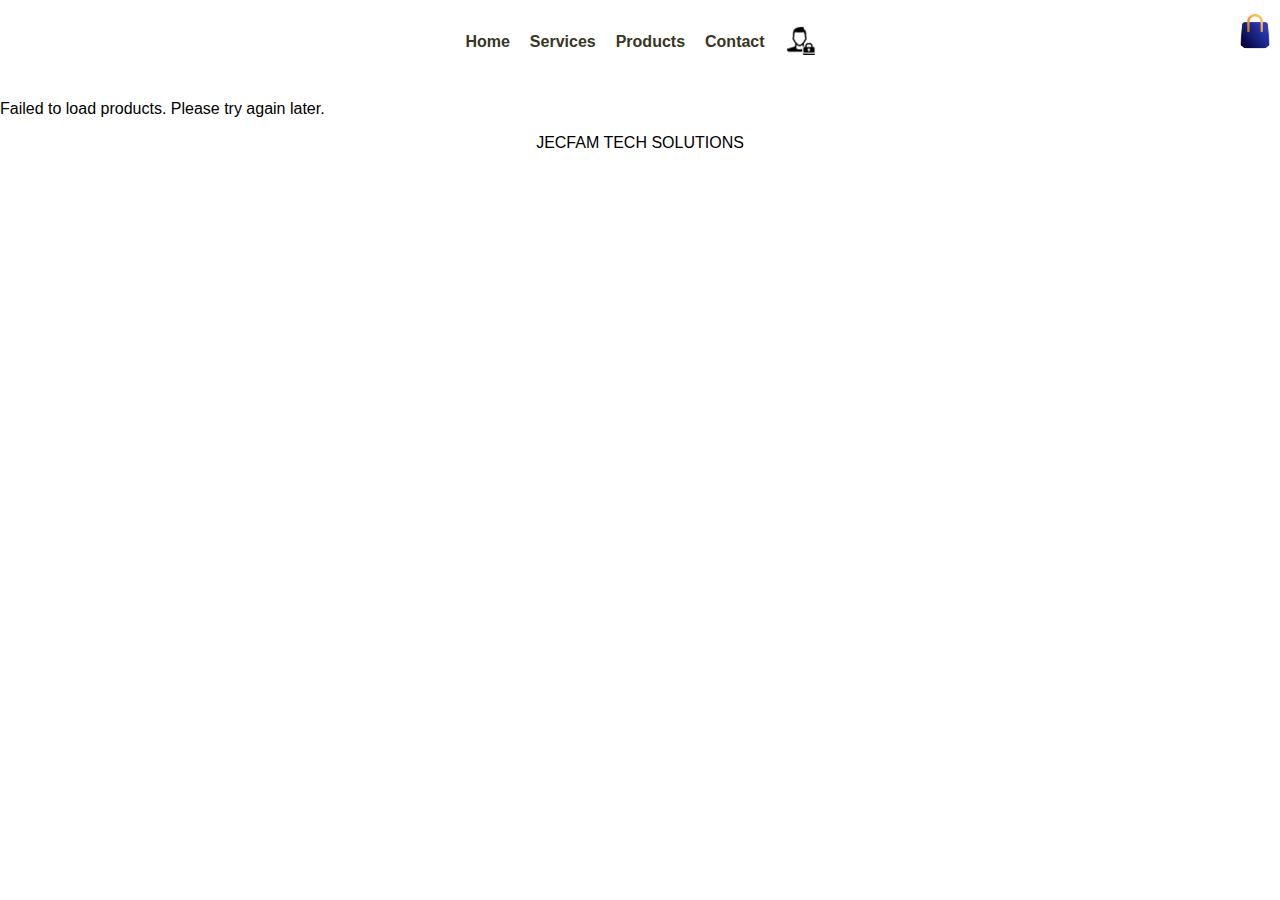
<file: products.html>
<!DOCTYPE html>
<html lang="en">
<head>
  <meta charset="UTF-8" />
  <meta name="viewport" content="width=device-width, initial-scale=1.0, maximum-scale=1.0, user-scalable=no" />
  <link rel="icon" href="jec.ico" type="image/x-icon" />
  <title>Jecfam products</title>
  <style>
    /* [YOUR CSS STYLES - UNCHANGED] */
    body {
      font-family: Verdana, Geneva, Tahoma, sans-serif;
      margin: 0;
      padding: 0;
      background-color: white;
      background-size: cover;
      border-radius: 50px;
    }
    .fa { color: #f39c12; }
    .container { width: 100%; margin: 10px; border-radius: 50px; }
    h4 { font-family: 'Lucida Sans', 'Lucida Sans Regular', 'Lucida Grande', 'Lucida Sans Unicode', Geneva, Verdana, sans-serif; font-style: normal; }
    header { background-image: none; padding: -5px; font-family: Georgia, 'Times New Roman', Times, serif; }
    .cart-image {
      position: fixed;
      top: 11px;
      right: 5px;
      width: 40px;
      height: auto;
      cursor: pointer;
      border-radius: 100px;
      background-color: rgba(128, 128, 128, 0);
    }
    .cart-counter {
      position: fixed;
      top: 1px;
      right: 5px;
      background-color: rgba(128, 128, 128, 0);
      color: rgb(228, 25, 25);
      border-radius: 100%;
      padding: 5px 10px;
      font-size: 10px;
      width: 1px;
    }
    header h1 {
      margin: 0;
      text-align: center;
      font-family: 'Segoe UI', Tahoma, Geneva, Verdana, sans-serif;
    }
    nav, .topnav {
      display: flex;
      align-items: center;
      overflow: show;
      padding: 15px;
      justify-content: center;
    }
    .topnav a {
      float: left;
      display: block;
      color: #38361f;
      text-align: center;
      padding: 10px;
      text-decoration: none;
      font-size: 16px;
      font-family: 'Trebuchet MS', 'Lucida Sans Unicode', 'Lucida Grande', 'Lucida Sans', Arial, sans-serif;
      font-weight: 900;
    }
    .topnav a:hover { color: #f39c12; }
    main {
      display: grid;
      grid-template-columns: repeat(auto-fit, minmax(250px, 1fr));
      gap: 20px;
      padding: 20px;
      max-width: 1200px;
      margin: auto;
    }
    .product {
      border: 1px solid #ddd;
      border-radius: 10px;
      padding: 20px;
      text-align: center;
      box-shadow: 0 4px 6px rgba(0, 0, 0, 0.1);
      background-color: #fff;
      display: flex;
      flex-direction: column;
      justify-content: space-between;
      height: 90%;
    }
    .product h4 { font-size: 1.2rem; margin-bottom: 5px; color: #333; }
    .product h4, .product p { margin: 5px 0; }
    .product img {
      width: 100%;
      height: auto;
      border-radius: 5px;
      margin-bottom: 10px;
      transition: transform 0.9s, box-shadow 0.9s;
    }
    .product img:hover { transform: scale(1.1); }
    .product p {
      overflow: hidden;
      text-overflow: ellipsis;
      display: -webkit-box;
      -webkit-line-clamp: 3;
      -webkit-box-orient: vertical;
      font-size: 15px;
    }
    .highlight { background-color: yellow; font-weight: bold; color: red; }
    .product button {
      margin-top: 10px;
      padding: 10px 15px;
      border: none;
      background-color: #007bff;
      color: white;
      border-radius: 5px;
      cursor: pointer;
      font-size: 1rem;
      font-weight: bold;
      transition: background-color 0.3s;
    }
    .product button:hover { background-color: #232050; }
    .star-rating {
      margin: 10px 0;
      display: flex;
      justify-content: center;
    }
    .star {
      font-size: 20px;
      color: gray;
      margin: 0 2px;
      cursor: pointer;
    }
    .star.filled { color: gold; }
    h5 { font-size: 15px; font-weight: 100; }
  </style>
</head>
<body>
  <div style="position: relative;">
    <img src="shopping-bag.png" alt="Cart" class="cart-image" onclick="openCart()" />
    <span id="cart-counter" class="cart-counter">0</span>
  </div>

  <header>
    <div class="topnav" id="myTopnav">
      <a href="home.html">Home</a>
      <a href="services.html">Services</a>
      <a href="products.html">Products</a>
      <a href="contact.html">Contact</a>
      <a href="signup2.html"><img src="user.png" style="width: 30px; height: auto;"></a>
    </div>
  </header>

  <div id="product-list" class="product-list"></div>

  <footer>
    <p><center>JECFAM TECH SOLUTIONS</center></p>
  </footer>

  <!-- Place this inside your <script> tag at the bottom of products.html -->
 <script>
    // Function to open the cart page
    function openCart() {
      window.location.href = "cart.html";
    }

    // Fetch products from the PHP script
    fetch('https://mojehadmin.wuaze.com/get_products.php')
      .then(response => {
        if (!response.ok) {
          throw new Error('Failed to fetch products');
        }
        return response.json();
      })
      .then(data => {
        const productList = document.getElementById('product-list');
        // Loop through each product in the data
        data.forEach(product => {
          const productDiv = document.createElement('div');
          productDiv.classList.add('product');
          productDiv.innerHTML = `
            <img src="https://mojehadmin.wuaze.com/uploads/${product.image}" alt="${product.name}">
            <h4>${product.name}</h4>
            <h5>${product.description}</h5>
            <h4>Price: Kshs ${product.price}</h4>
            <div class="star-rating">
              <span class="star filled">★</span>
              <span class="star filled">★</span>
              <span class="star filled">★</span>
              <span class="star">★</span>
              <span class="star">★</span>
            </div>
            <button onclick="addToCart('${product.name}', ${product.price})">Add to Cart</button>
          `;
          productList.appendChild(productDiv);
        });
      })
      .catch(error => {
        console.error('Error fetching products:', error);
        const productList = document.getElementById('product-list');
        productList.innerHTML = '<p>Failed to load products. Please try again later.</p>';
      });

    // Function to update the cart count from localStorage
    function updateCartCount() {
      const cart = JSON.parse(localStorage.getItem('cart')) || [];
      const cartCount = cart.reduce((total, item) => total + item.quantity, 0);
      document.getElementById('cart-counter').textContent = cartCount > 0 ? cartCount : '';
    }

    // Add a product to the cart
    function addToCart(name, price) {
      const cart = JSON.parse(localStorage.getItem('cart')) || [];
      const existingItemIndex = cart.findIndex(item => item.name === name);
      if (existingItemIndex !== -1) {
        cart[existingItemIndex].quantity += 1;
      } else {
        cart.push({ name, price, quantity: 1 });
      }
      localStorage.setItem('cart', JSON.stringify(cart));
      updateCartCount();
    }

    // Update the cart count on page load
    window.onload = function() {
      updateCartCount();
    };
  </script>
</body>
</html>
</file>
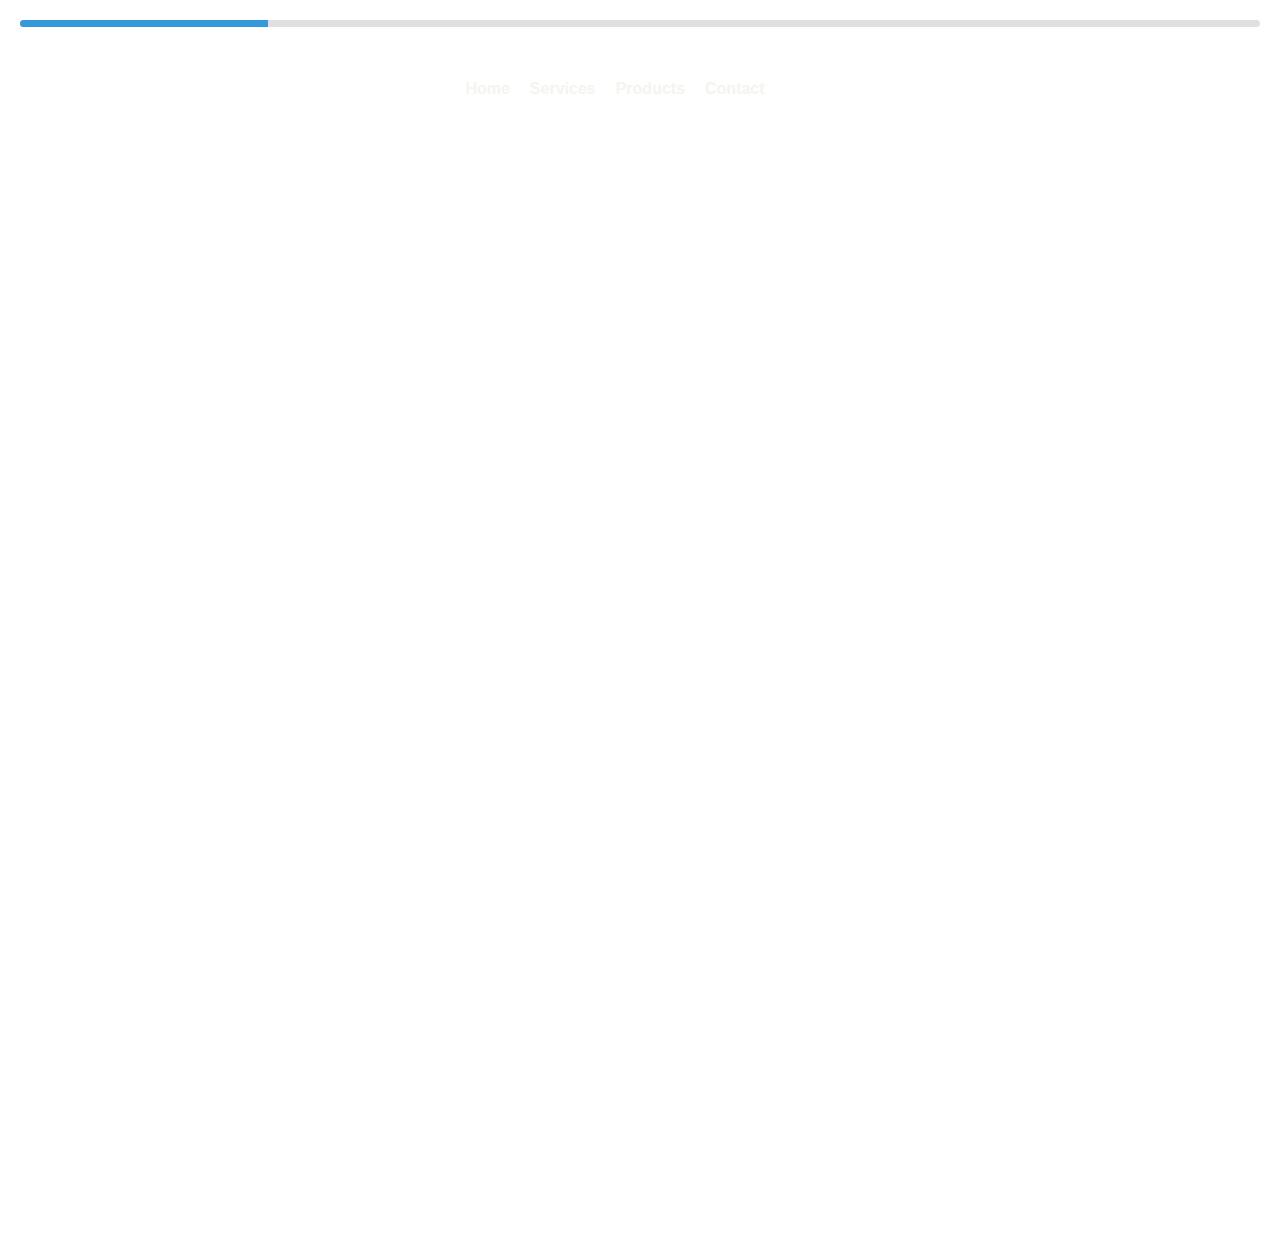
<file: services.html>
<!DOCTYPE html>
<html lang="en">
<head>
    <meta charset="UTF-8">
    <meta name="viewport" content="width=device-width, initial-scale=1.0">
    <link rel="icon" href="jec.ico" type="image/x-icon">
    <meta name="viewport" content="width=device-width, initial-scale=1.0, maximum-scale=1.0, user-scalable=no">

    <title>Jecfam services</title>
    <!-- Your product content goes here -->
    <div class="progress-container">
        <div class="progress-bar" id="progressBar"></div>
    </div>
      <!-- Load an icon library to show a hamburger menu (bars) on small screens -->
<link rel="stylesheet" href="https://cdnjs.cloudflare.com/ajax/libs/font-awesome/4.7.0/css/font-awesome.min.css">
<div class="loader"></div>

<div class="topnav" id="myTopnav">
    <a href="home.html">Home</a>
    <a href="services.html">Services</a>
    <a href="products.html">Products</a>
    <a href="contact.html">Contact</a>
    <a href="signup2.html"><img src="userr.png" style="width: 30px; height: auto;">
    </a>
    
    
</div>
     <script>
        // Simulate loading with a progress bar
        let progress = 0;
        const progressBar = document.getElementById('progressBar');
        const content = document.querySelector('.content');

        const interval = setInterval(() => {
            if (progress < 100) {
                progress += 10; // Increment progress
                progressBar.style.width = progress + '%'; // Update progress bar width
            } else {
                clearInterval(interval); // Stop the interval
                setTimeout(() => {
                    progressBar.parentElement.style.display = 'none'; // Hide progress bar
                    content.style.display = 'block'; // Show content
                    mainContent.style.display = 'block';
                }, 500); // Short delay before showing content
            }
        }, 300); // Adjust loading speed (300ms per increment)
    </script>
    <style>
        body {
            font-family: 'Lucida Sans', 'Lucida Sans Regular', 'Lucida Grande', 'Lucida Sans Unicode', Geneva, Verdana, sans-serif;
            margin: 20px;
            
            background-size: cover;
            background-image: url('https://t3.ftcdn.net/jpg/05/19/73/36/360_F_519733648_tSMSHwqxw3TrbgFSXNKJVKncdkC0siTq.jpg')
        
        }
        .topnav {
    display: flex;
    align-items: center;
    overflow: show;
    padding: 15px;
    justify-content: center;
}
        .service-container {
            max-width: 550px;
            margin: 0 auto;
            padding: 50px;
        }
        .topnav a:hover {
            color: #f39c12;
        }
        h2 {
            color: white;
        }
        h1 {
            color: white;
            margin-top: -20px;
        }
        p {
            color: white;
        }
        div a {
            padding: 15%;
        }
        .topnav a {
    float: left;
    display: block;
    color: #f5f4ee;
    text-align: center;
    padding: 10px;
    text-decoration: none;
    font-size: 16px;
    font-family: 'Trebuchet MS', 'Lucida Sans Unicode', 'Lucida Grande', 'Lucida Sans', Arial, sans-serif;  
    font-weight: 900;
}
@keyframes spin {
    0% { transform: rotate(0deg); }
    100% { transform: rotate(360deg); }
}
.content {
            display: none; /* Hidden until loaded */
            text-align: center;
        }
        .progress-container {
            width: 100%;
            height: 7px;
            background-color: #e0e0e0;
            border-radius: 45px;
            overflow: hidden;
            margin-bottom: 20px;
            position: relative;
        }

        .progress-bar {
            height: 100%;
            background-color: #3498db; /* Blue */
            width: 0; /* Initial width */
            transition: width 0.9s; /* Smooth transition */
        }
        .content {
            display: table-row-group; /* Hidden until loaded */
            text-align: center;
        }
    </style>
    <script>
        // Simulate content loading
        window.onload = function() {
            const loader = document.querySelector('.loader');
            const content = document.querySelector('.content');
    
            // Simulate loading delay
            setTimeout(() => {
                loader.style.display = 'none'; // Hide loader
                content.style.display = 'block'; // Show content
                mainContent.style.display = 'block';
            }, 2000); // Change delay as needed (2000ms = 2 seconds)
        };
    </script>
    <body>
       
<style>
    a {
            color: #e3e8ee;
            text-decoration: none;
        }
</style>
    </body>
</head>
<body>

<div class="service-container">
    <h1>JECFAM SERVICES</h1>

    <div class="service">
        <h2>Diagnostic Services</h2>
        <p>
            We identify and troubleshoot hardware and software issues in phones and laptops.
            Our team of experienced engineers ensures that your devices are well attended to
            and we mostly receive positive feedback.
        </p>
    </div>

    <div class="service">
        <h2>Screen replacement</h2>
        <p>
            Our team is fully trained on screen replacement for both mobile phones and laptops.
            We replace best quality screen LCD for customer betterment.
            Choose JECFAM TECH for quality services.
        </p>
    </div>

    <div class="service">
        <h2>Software troubleshooting</h2>
        <p>
            Resolve software-related problems, including operating system issues,
            driver conflicts, and malware removal.
        </p>
    </div>
    <div class="service">
        <h2>Data recovery</h2>
        <p>
            Retrieve data from damaged or corrupted devices, offering solutions for 
            lost files, photos, and documents driver conflicts, and malware removal.
        </p>
</div>
<div class="service">
    <h2>Upgrades</h2>
    <p>
        We Upgrade hardware components, such as RAM and storage, to improve device performance.
    </p>
</div>
<div class="service">
    <h2>Data recovery</h2>
    <p>
 `      Retrieve data from damaged or corrupted devices, offering solutions for 
        lost files, photos, and documents driver conflicts, and malware removal.
    </p>
</div>
<div class="service">
    <h2>Water damage & repair spillage</h2>
    <p>
        Assess and repair devices affected by water or liquid damage.
    </p>
</div>
<div class="service">
    <h2>Customization services</h2>
    <p>
    Offer customization options, such as installing custom ROMs, to enhance device functionality.
    </p>
</div>
<div class="service">
    <h2>Warranty services</h2>
    <p>
        Provide warranty support for repairs, ensuring customer satisfaction and confidence in 
        your services.
    </p>
</div>

</body>
</html>
</file>
